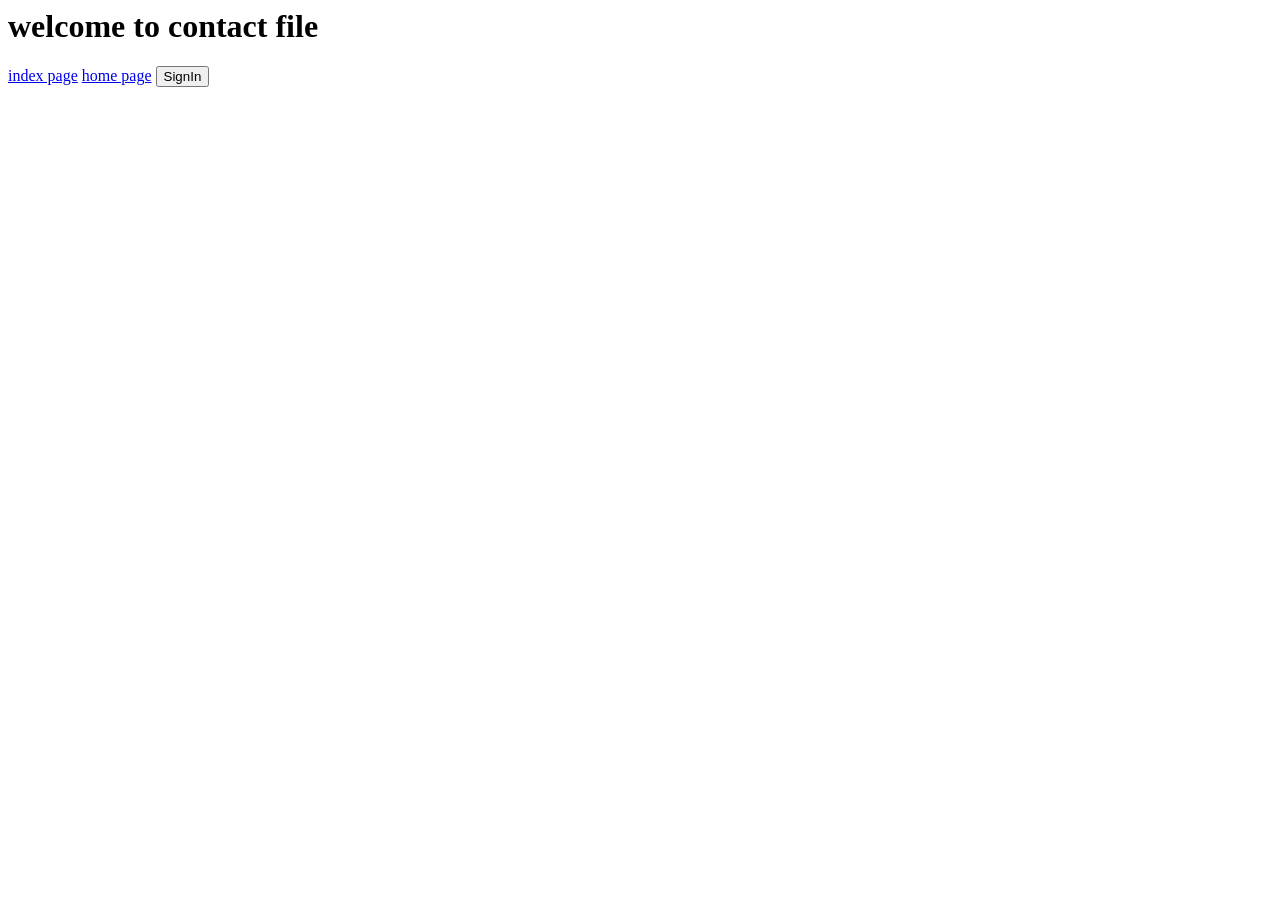
<file: contact.html>
<html>

<head>      
 <title>  contact page </title>       
</head>
   <body>

      <h1> welcome to contact file</h1>
      <a href="index.html">index page</a>
      <a href="home.html">home page</a>
      <button>SignIn</button>
    </body>



</html>
</file>
